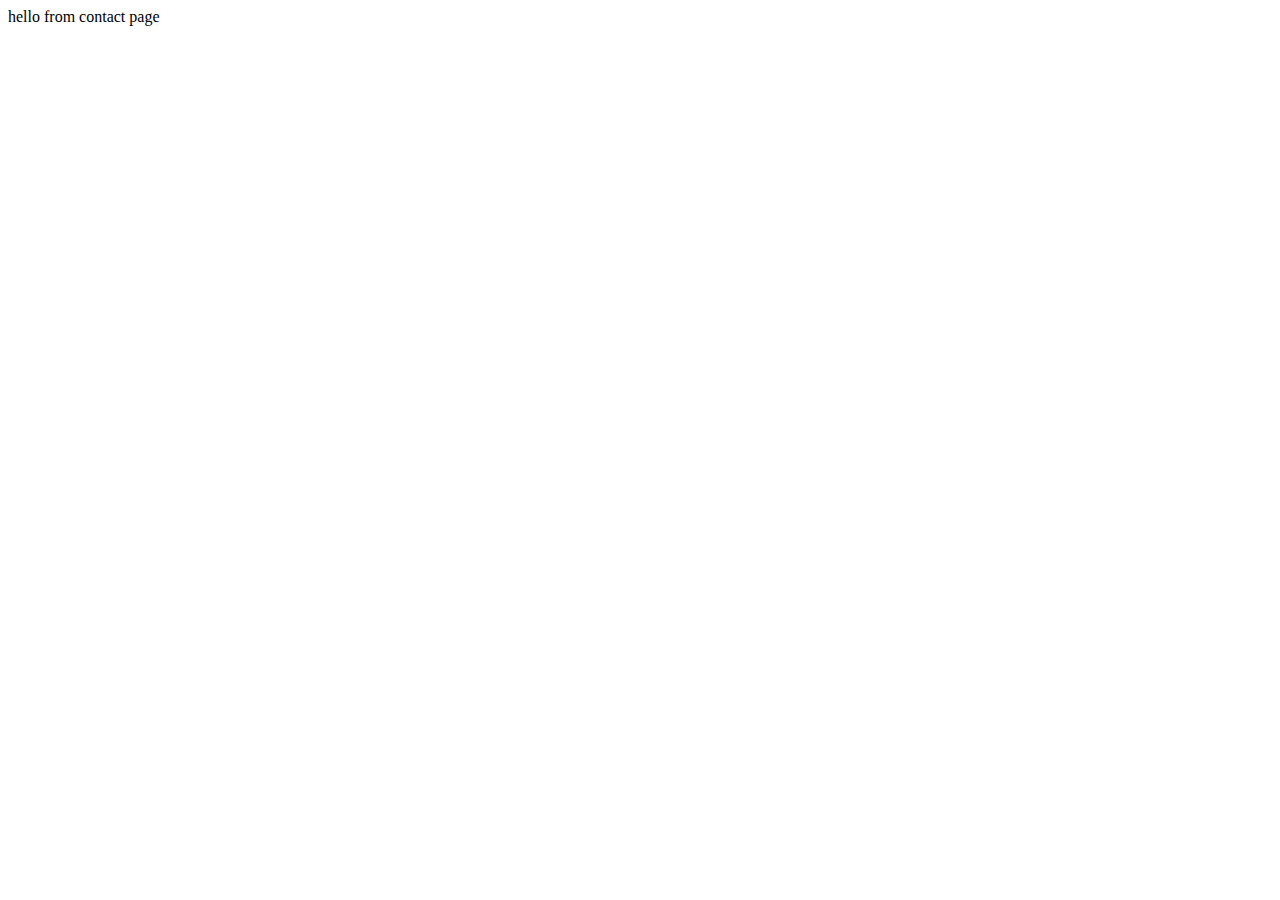
<file: bmdesigns/pages/contact/index.html>
<!DOCTYPE html>
<html lang="en">
<head>
    <meta charset="UTF-8">
    <meta name="viewport" content="width=device-width, initial-scale=1.0">
    <meta http-equiv="X-UA-Compatible" content="ie=edge">
    <title>Document</title>
</head>
<body>
    hello from contact page
</body>
</html>
</file>
